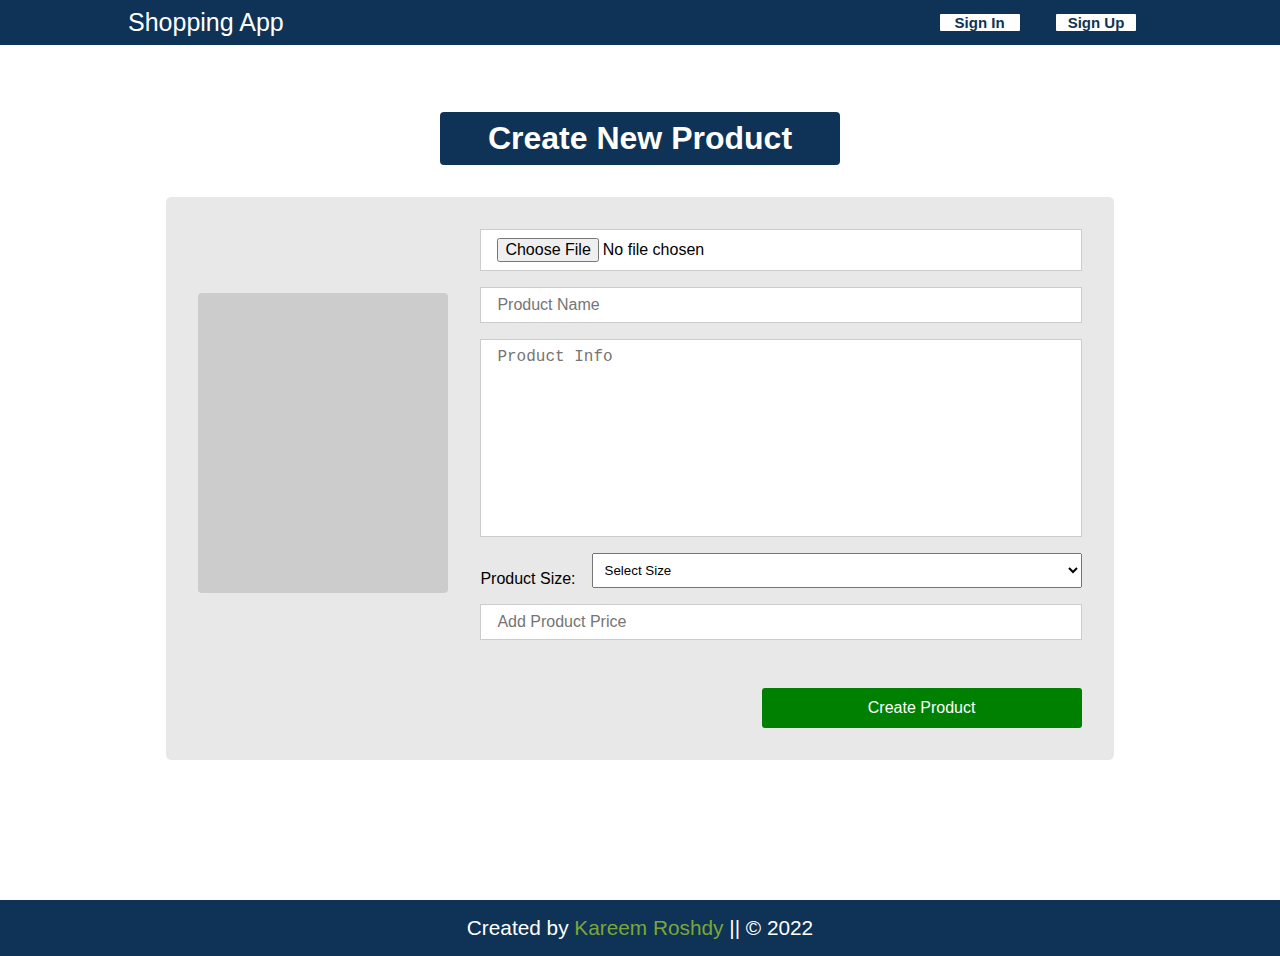
<file: createProduct.html>
<!DOCTYPE html>
<html lang="en">
  <head>
    <meta charset="UTF-8" />
    <meta http-equiv="X-UA-Compatible" content="IE=edge" />
    <meta name="viewport" content="width=device-width, initial-scale=1.0" />
    <link rel="stylesheet" href="css/all.min.css" />
    <link rel="stylesheet" href="css/style.css" />
    <link rel="stylesheet" href="css/createProduct.css" />
    <title>Create Product</title>
  </head>
  <body>
    <header>
      <!-- LOGO -->
      <a href="index.html" class="logo"> Shopping App </a>

      <!-- NAVBAR -->
      <nav class="nav_bar" id="nav_bar">
        <ul class="menu_links" id="menu_links">
          <li><a href="login.html">Sign In</a></li>
          <li><a href="register.html">Sign Up</a></li>
        </ul>
        <ul id="user_info">
          <li>
            <i class="fas fa-user"></i>
            <a href="#" id="user"></a>
          </li>
          <li class="shopping_cart">
            <i class="fas fa-shopping-cart"></i>
            <span class="num_of_products"></span>
          </li>
          <li class="favorite_cart">
            <i class="fas fa-bookmark"></i>
            <span class="num_of_fav"></span>
          </li>
          <li><a href="login.html">LOG OUT</a></li>
        </ul>
        <ul class="products_list">
          <div class="content"></div>
          <li>
            <a class="viewAllProducts" href="cartProducts.html"
              >View All Products</a
            >
          </li>
        </ul>
        <ul class="products_fav_list">
          <div class="content"></div>
          <li>
            <a href="favorites.html" class="viewAllProducts"
              >View All Products</a
            >
          </li>
        </ul>
      </nav>
    </header>

    <!-- HOME SECTION -->
    <section class="create_product_page">
      <h1>Create New Product</h1>
      <form id="product_form">
        <div class="upload_img">
          <div class="img">
            <!-- <img src="C:\fakepath\product-1.webp" alt="" /> -->
          </div>
          <div class="input_box">
            <input
              type="file"
              placeholder="Add Product Image"
              id="product_img"
            />
            <input type="text" placeholder="Product Name" id="product_name" />
            <textarea
              name=""
              placeholder="Product Info"
              id="product_info"
              cols="30"
              rows="10"
            ></textarea>
            <div class="size">
              <span>Product Size: </span>
              <select name="" id="size">
                <option value="" hidden>Select Size</option>
                <option value="small">Small</option>
                <option value="medium">Medium</option>
                <option value="large">Large</option>
              </select>
            </div>
            <input
              type="number"
              name=""
              id="product_price"
              placeholder="Add Product Price"
            />
          </div>
        </div>
        <button class="btn" id="create_product">Create Product</button>
      </form>
    </section>

    <footer class="footer">
      <p>
        Created by
        <a href="https://www.facebook.com/kareem.roshdy.796" target="_blank"
          >Kareem Roshdy</a
        >
        || &copy; 2022
      </p>
    </footer>
    <script src="js/checkLogin.js"></script>
    <script src="js/createProduct.js"></script>
  </body>
</html>
</file>
<file: css/style.css>
* {
  margin: 0;
  padding: 0;
  box-sizing: border-box;
  text-decoration: none;
  outline: none;
  list-style: none;
}

body {
  font-family: cairo, sans-serif;
  width: 100%;
  overflow-x: hidden;
}

header {
  width: 100%;
  display: flex;
  align-items: center;
  justify-content: space-between;
  padding: 0.5rem 10%;
  background: #0e3356;
  position: fixed;
  z-index: 1000;
}
::-webkit-scrollbar {
  width: 0.6rem;
}
::-webkit-scrollbar-track {
  background: #ebebeb;
}
::-webkit-scrollbar-thumb {
  background: #0e3356;
}

.logo {
  color: #fff;
  font-size: 25px;
}

.menu_links li {
  display: inline-block;
  margin: 0 1rem;
}

#user_info li a:nth-child(1),
.menu_links li a {
  color: #0e3356;
  width: 80px;
  display: inline-block;
  text-align: center;
  background: #fff;
  border-radius: 1px;
  font-size: 15px;
  font-weight: 600;
  transition: 0.2s;
}

#user_info li a:nth-child(1):hover,
.menu_links li a:hover {
  background: #045eb1;
  color: #fff;
}

/* ================== FORM ==================== */
.section-form {
  width: 100%;
  /* height: calc(100vh - 64px); */
  display: flex;
  align-items: center;
  justify-content: center;
}

.section-form form {
  padding: 1.5rem;
  background-color: #ccc;
  border-radius: 5px;
  width: 470px;
}

.form_title {
  text-align: center;
  color: #0e3356;
  margin-bottom: 1rem;
}

.section-form form input {
  font-family: cairo, sans-serif;
  display: block;
  width: 100%;
  padding: 0.3rem 0.8rem;
  margin-bottom: 1.5rem;
  border-radius: 4px;
  border: 2px solid #999;
  transition: 0.2s;
  font-size: 18px;
}

.section-form form input:focus {
  border-color: #0e3356;
}

.section-form form input[type="submit"] {
  cursor: pointer;
  width: 70%;
  padding: 0.2rem 0;
  margin: auto;
  margin-top: 1.5rem;
  background-color: #0e3356;
  color: #fff;
  font-weight: bold;
  border: none;
  transition: 0.2s;
}

.section-form form input[type="submit"]:hover {
  background-color: #045eb1;
}

.section-form form .account {
  display: block;
  margin-top: 1rem;
}

.section-form form .account a:hover {
  text-decoration: underline;
}

/* HOME PAGE */
#user_info {
  display: none;
  align-items: center;
  justify-content: space-between;
}

#user_info li {
  display: inline-block;
  margin: 0 1rem;
}

#user_info i {
  color: #fff;
}

#user_info #user {
  color: #fff;
  font-size: 19px;
  font-weight: bold;
  margin-left: 0.4rem;
}
.favorite_cart,
#user_info .shopping_cart {
  position: relative;
}
.favorite_cart:hover,
#user_info .shopping_cart:hover {
  cursor: pointer;
}

.num_of_fav,
#user_info .shopping_cart .num_of_products {
  position: absolute;
  top: 0;
  right: -1rem;
  width: 1rem;
  height: 1rem;
  border-radius: 50%;
  display: flex;
  align-items: center;
  justify-content: center;
  background-color: #f00;
  color: #fff;
  font-size: 12px;
  display: none;
}

.products_fav_list,
.products_list {
  position: absolute;
  top: 100%;
  right: 0;
  width: 450px;
  max-height: 70vh;
  background-color: rgba(10, 10, 10, 0.734);
  overflow-y: auto;
  padding: 1rem;
  z-index: 100;
  transform: translateX(100%);
  transition: 0.3s;
}
.products_fav_list.active,
.products_list.active {
  transform: translateX(0%);
}

.product_item {
  border-radius: 3px;
  background: #ffffff;
  display: flex;
  padding: 0.5rem;
  align-items: center;
  margin: 1rem 0;
  justify-content: space-around;
  border: 3px solid transparent;
  transition: 0.2s;
}
.product_item:hover {
  border-color: #045eb1;
}
.product_item img {
  width: 100px;
  height: 100px;
  object-fit: cover;
}

.product_item .product_info {
  color: #0e3356;
}

.product_item .remove {
  padding: 0.5rem 1rem;
  border: none;
  background: #f00;
  color: #fff;
  border-radius: 2px;
  cursor: pointer;
  transition: 0.3s;
}

.product_item .remove:hover {
  background-color: #e45134;
}

.viewAllProducts {
  display: block;
  text-align: center;
  margin: 0.5rem 0;
  background-color: #7aa736;
  padding: 0.5rem;
  color: #fff;
  border-radius: 3px;
  transition: 0.2s;
}

.viewAllProducts:hover {
  background: green;
}

section {
  min-height: 100vh;
  padding: 6rem 0;
}

.home .container {
  width: 85%;
  margin: auto;
}

#search {
  width: 100%;
  display: block;
  margin: 1rem auto;
  padding: 0.4rem 1rem;
  font-size: 16px;
  font-family: cairo, sans-serif;
  border: 2px solid #ccc;
  border-radius: 4px;
}

#search:focus {
  border-color: #0e3356;
}

.home .container .products {
  display: flex;
  align-items: center;
  justify-content: center;
  flex-wrap: wrap;
  gap: 1rem;
}

.product-item {
  border: 2px solid #ccc;
  border-radius: 4px;
  padding: 1rem;
  overflow: hidden;
}

.product_item_img {
  width: 100%;
  height: 250px;
  object-fit: cover;
  transition: 0.3s;
}

.product-item:hover .product_item_img {
  transform: scale(1.1);
}

.product_item_desc {
  margin-top: 5px;
  border-top: 2px solid #ccc;
}

.product_item_desc h2 {
  text-align: center;
}
.product_item_desc h2 a {
  color: #0e3356;
  cursor: pointer;
  text-transform: uppercase;
}
.product_item_desc h2 a:hover {
  text-decoration: underline;
}
.product_item_desc h2 span {
  color: #045eb1;
  font-size: 18px;
}
.product_item_desc p {
  color: #555;
}
.product_item_desc > span {
  display: block;
  text-align: center;
  font-size: 18px;
  font-weight: 500;
  color: #0e3356;
}

.product_item_action {
  display: flex;
  align-items: center;
  justify-content: space-between;
  margin: 0.6rem 0;
}

.btn {
  padding: 0.7rem 1rem;
  cursor: pointer;
  border: none;
  border-radius: 3px;
  color: #fff;
  transition: 0.2s;
  background: green;
}
.btn i {
  margin-left: 0.7rem;
}

.btn.remove_from_cart {
  background: #f00;
  margin: auto;
}

.btn:hover {
  background: #7aa736;
}
.btn.remove_from_cart:hover {
  background-color: #e45134;
}

.fa-heart {
  width: 3rem;
  height: 2rem;
  background-color: #0e3356;
  display: flex;
  align-items: center;
  justify-content: center;
  border-radius: 2px;
  color: #fff;
  cursor: pointer;
  transition: 0.2s;
}

.fa-heart:hover {
  background-color: #e45134;
}

.footer {
  text-align: center;
  padding: 1rem 0;
  background: #0e3356;
  color: #fff;
}

.footer p {
  font-size: 1.3rem;
}

.footer p a {
  color: #7aa736;
}

.footer p a:hover {
  color: #e45134;
}

.create_product {
  position: fixed;
  bottom: 2rem;
  right: 2rem;
  font-size: 1.2rem;
  width: 3rem;
  height: 3rem;
  display: flex;
  align-items: center;
  justify-content: center;
  background-color: #0e3356;
  border-radius: 50%;
  color: #fff;
  transition: 0.2s;
  border-bottom: 2px solid #fff;
  box-shadow: 0 0.5rem 1rem rgba(9, 50, 88, 0.54);
}

.create_product:hover {
  background-color: #7aa736;
}

/* media query */

@media (max-width: 660px) {
  header {
    display: block;
    text-align: center;
    padding: 0.5rem 0;
  }
  .logo {
    display: block;
    margin-bottom: 1rem;
  }
  section {
    padding: 9rem 0;
  }
  .products_fav_list,
  .products_list {
    width: 100%;
  }

  #user_info {
    padding: 0 0.6rem;
  }

  #user_info li {
    margin: 0 0.5rem;
  }
  .footer p {
    font-size: 1rem;
  }
  .no_products {
    font-size: 0.76rem;
  }
  #user_info #user {
    font-size: 1rem;
  }
  .product_item_desc h2 a {
    font-size: 1.2rem;
  }
  .product_item img {
    width: 50px;
    height: 50px;
    object-fit: cover;
  }

  .product_info h3 {
    font-size: 1rem;
  }
  .product_item .remove,
  .product_info p {
    font-size: 0.7rem;
  }
  .viewAllProducts {
    font-size: 0.8rem;
  }

  .section-form form {
    width: 100%;
    height: 100%;
  }

  .section-form form input {
    margin-bottom: 2rem;
  }
}
</file>
<file: css/createProduct.css>
section {
  padding: 7rem 3rem;
  width: 100%;
}

h1 {
  background-color: #0e3356;
  width: fit-content;
  margin: auto;
  color: #fff;
  padding: 0.5rem 3rem;
  border-radius: 4px;
  margin-bottom: 2rem;
}

.create_product_page form {
  width: 80%;
  background-color: #00000017;
  margin: auto;
  padding: 2rem;
  border-radius: 5px;
}
.create_product_page form textarea,
.create_product_page form input {
  border: 1px solid #ccc;
  padding: 0.5rem 1rem;
  display: block;
  width: 100%;
  margin-bottom: 1rem;
  background-color: #fff;
  font-size: 1rem;
  transition: 0.2s;
  resize: none;
}

.create_product_page form textarea:focus,
.create_product_page form input:focus {
  border-color: #0e3356;
}

.upload_img {
  display: flex;
  align-items: center;
  justify-content: center;
  flex-wrap: wrap;
  gap: 2rem;
}

.upload_img .img {
  padding: 5px;
  height: 300px;
  width: 250px;
  border-radius: 4px;
  background-color: #ccc;
}
.input_box {
  flex: 2;
  width: 100%;
}
.upload_img .img img {
  width: 100%;
  height: 100%;
  object-fit: cover;
  border-radius: 4px;
}

.size {
  display: flex;
  align-items: center;
  justify-content: space-between;
  gap: 1rem;
}

.size select {
  flex: 1;
  padding: 0.5rem;
  margin-bottom: 1rem;
}

.btn {
   margin-top: 2rem;
   display: block;
   margin-left: auto;
   width: 20rem;
   font-size: 1rem;
}

@media (max-width: 991px) {
  .upload_img {
    flex-direction: column;
  }
}

@media (max-width: 767px) {
  section {
    padding: 8rem 0rem;
  }

  h1 {
    font-size: 1.2rem;
  }
  .create_product_page form {
    width: 100%;
    padding: 1rem;
  }
}
</file>
